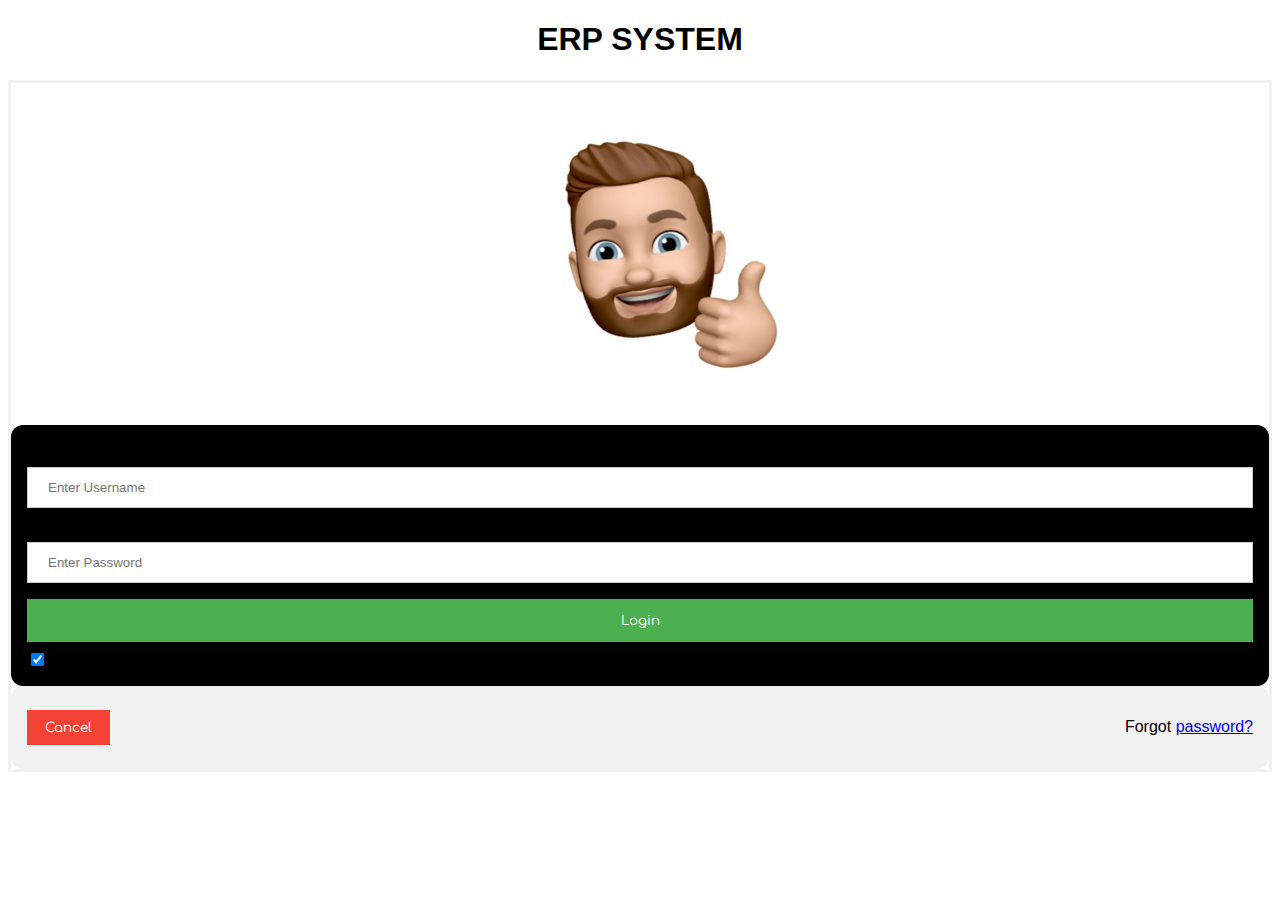
<file: index.html>
<!DOCTYPE html>
<html>
<head>
	<meta charset="UTF-8">
    <meta http-equiv="X-UA-Compatible" content="IE=edge">
    <meta name="viewport" content="width=device-width, initial-scale=1.0">
    <link rel="stylesheet" href="css/style2.css">
    <link rel="stylesheet" media="screen and (max-width: 1023px)" href="css/resp.css">
    <link rel="preconnect" href="https://fonts.gstatic.com">
    <link href="https://fonts.googleapis.com/css2?family=Roboto:wght@300&display=swap" rel="stylesheet">
    <link href="https://fonts.googleapis.com/css2?family=Shippori+Mincho&display=swap" rel="stylesheet">
    <link rel="stylesheet" href="https://cdnjs.cloudflare.com/ajax/libs/font-awesome/5.15.3/css/all.min.css" />
    <link rel="stylesheet" type="text/css" href="//fonts.googleapis.com/css?family=Comfortaa" />

<style>

	body {font-family: Arial, Helvetica, sans-serif;}
	form {border: 3px solid #f1f1f1;}

	input[type=text], input[type=password] {
	  width: 100%;
	  padding: 12px 20px;
	  margin: 8px 0;
	  display: inline-block;
	  border: 1px solid #ccc;
	  box-sizing: border-box;
	}

	button {
	  background-color: #4CAF50;
	  color: white;
	  padding: 14px 20px;
	  margin: 8px 0;
	  border: none;
	  cursor: pointer;
	  width: 100%;
	  font-family: Comfortaa
	}

	button:hover {
	  opacity: 0.8;
	}

	.cancelbtn {
	  width: auto;
	  padding: 10px 18px;
	  background-color: #f44336;
	}

	.imgcontainer {
	  text-align: center;
	  margin: 24px 0 12px 0;
	}

	img.avatar {
	  width: 40%;
	  border-radius: 50%;
	}

	.container {
	  padding: 16px;
	  background-color: black;
	  border-radius: 12px;
	}

	span.psw {
	  float: right;
	  padding-top: 16px;
	}

</style>


</head>



<body>

<h1 align="center"> ERP SYSTEM </h1>

	<form action="/action_page.php" method="post">
	  <div class="imgcontainer">
	    <img src="Images/avatar2.jpg" alt="Avatar" class="avatar">
	  </div>

	  <div class="container">
	    <label for="uname"><b>Username</b></label>
	    <input type="text" placeholder="Enter Username" name="uname" required>

	    <label for="psw"><b>Password</b></label>
	    <input type="password" placeholder="Enter Password" name="psw" required>
	        
	    <button type="submit" onclick="document.location='index2.html'" >Login</button>
	    <label>
	      <input type="checkbox" checked="checked" name="remember"> Remember me
	    </label>
	  </div>

	  <div class="container" style="background-color:#f1f1f1">
	    <button type="button" class="cancelbtn">Cancel</button>
	    <span class="psw">Forgot <a href="#">password?</a></span>
	  </div>
	</form>


</body>
</html>
</file>
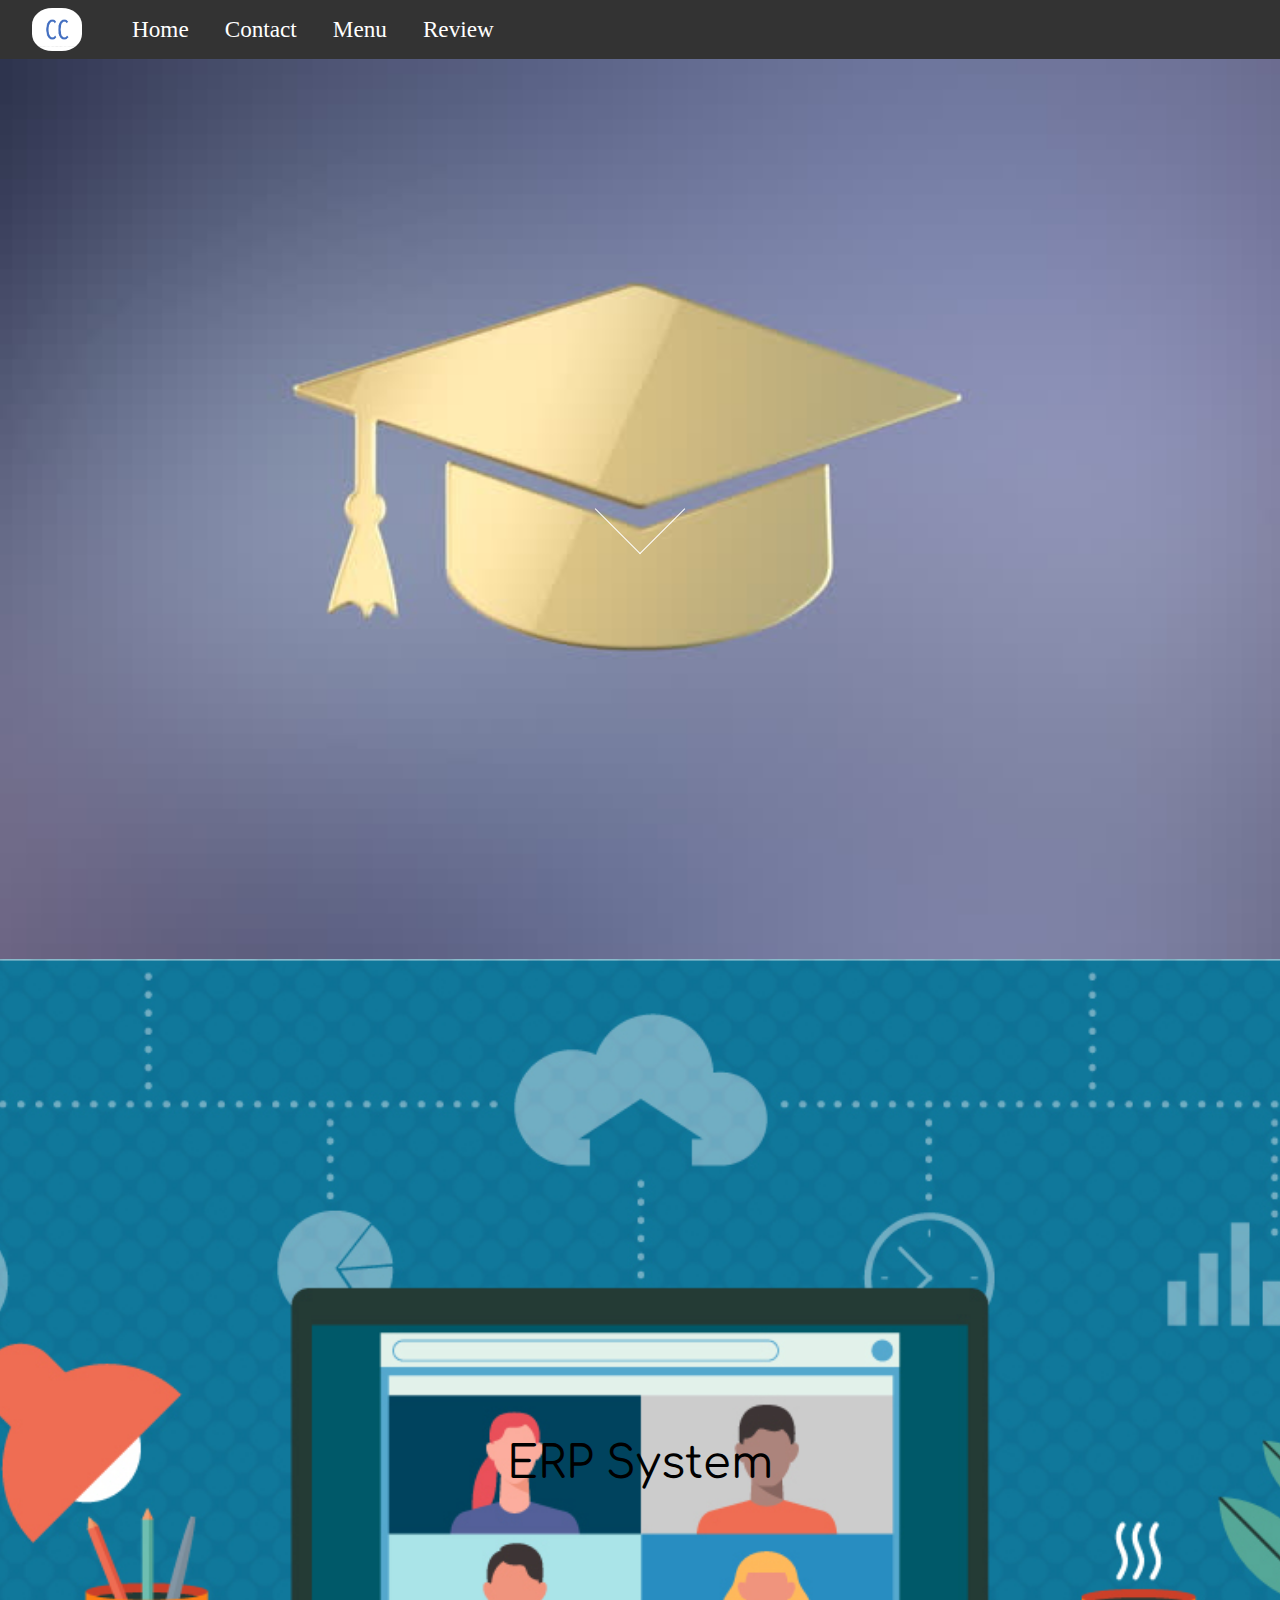
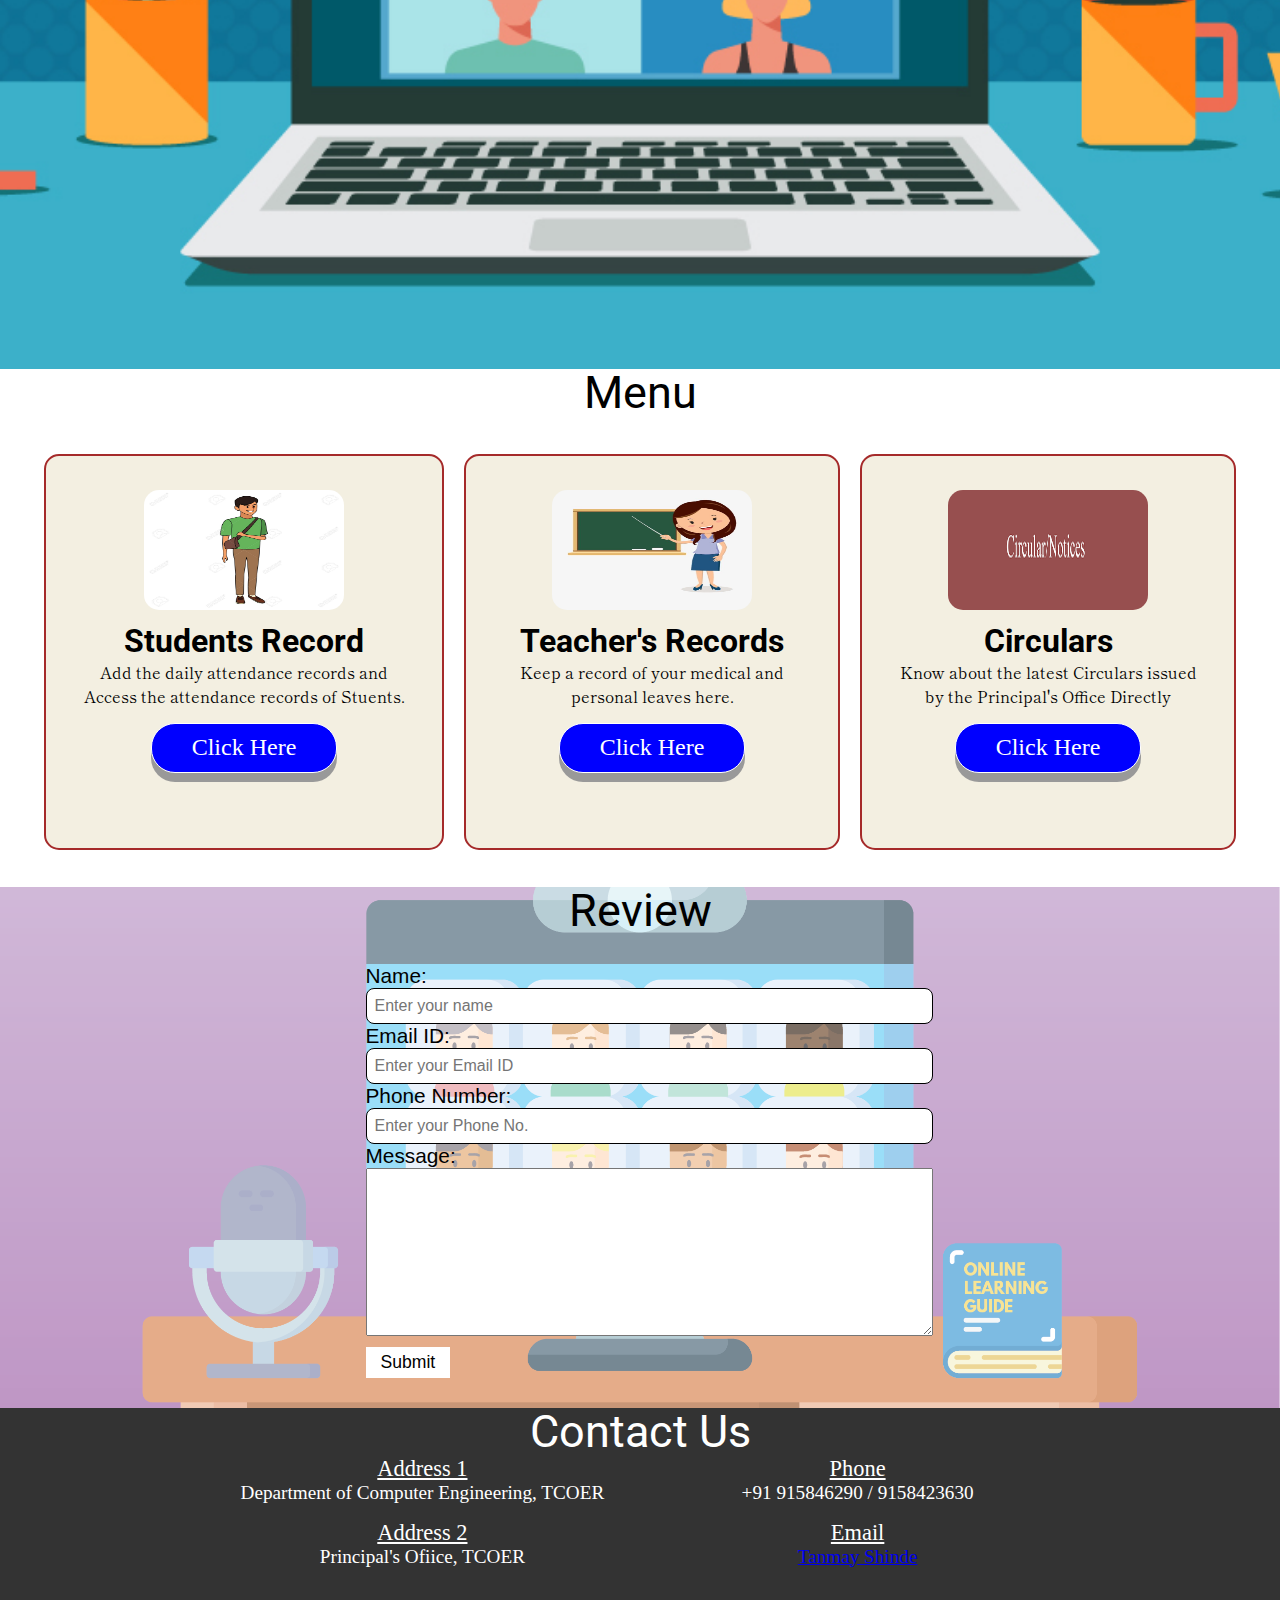
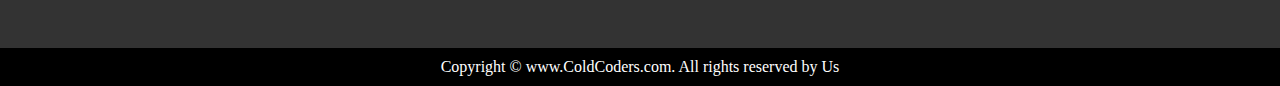
<file: index2.html>
<!DOCTYPE html>
<html lang="en">

<head>
    <meta charset="UTF-8">
    <meta http-equiv="X-UA-Compatible" content="IE=edge">
    <meta name="viewport" content="width=device-width, initial-scale=1.0">
    <link rel="stylesheet" href="css/style.css">
    <link rel="stylesheet" media="screen and (max-width: 1023px)" href="css/resp.css">
    <link rel="preconnect" href="https://fonts.gstatic.com">
    <link href="https://fonts.googleapis.com/css2?family=Roboto:wght@300&display=swap" rel="stylesheet">
    <link href="https://fonts.googleapis.com/css2?family=Shippori+Mincho&display=swap" rel="stylesheet">
    <link rel="stylesheet" href="https://cdnjs.cloudflare.com/ajax/libs/font-awesome/5.15.3/css/all.min.css" />
    <link rel="stylesheet" type="text/css" href="//fonts.googleapis.com/css?family=Comfortaa" />
    <title>ERP System</title>
</head>

<body>
    <nav id="navbar">
        <div id="logo">
            <img src="Images/coldCoder.png" alt="ERP.com">
        </div>

        <ul>
            <li class="item"><a href="#home">Home</a></li>
            <li class="item"><a href="#contact-container">Contact</a></li>
            <li class="item"><a href="#menu-container">Menu</a></li>
            <li class="item"><a href="#review">Review</a></li>
        </ul>
    </nav>

    <div class="container">
  		<a data-scroll href="#menu-container">

  			
    <div class="arrow"></div>
  	</a>
	</div>
	
    <section id="home">
        <h1 class="h-primary">ERP System</h1>
        <p>
        </p>
    </section>



   



    <section id="menu-container">
        <h1 class="h-primary center">Menu</h1>
        <div id="menu">
            <div class="box">
                <img src="Images/student.jpg" alt="Students">
                <h3 class="h-secondary center">Students Record</h3>
                <p class="center">Add the daily attendance records and Access the attendance records of Stuents.</p>
                <div class="ordering-btn">
                <a class="place-order">Click Here</a>
            	</div>
            </div>

            <div class="box">
                <img src="Images/teacher.jpg" alt="Teacher">
                <h3 class="h-secondary center">Teacher's Records</h3>
                <p class="center">Keep a record of your medical and personal leaves here.</p>
                <div class="ordering-btn">
                <a class="place-order">Click Here</a>
            	</div>
            </div>

            <div class="box">
                <img src="Images/notices.png" alt="Circulars">
                <h3 class="h-secondary center">Circulars</h3>
                <p class="center">Know about the latest Circulars issued by the Principal's Office Directly</p>
                <div class="ordering-btn">
                <a class="place-order">Click Here</a>
            	</div>
            </div>
        </div>
        
    </section>



    <section id="review">
        <h1 class="h-primary center">Review</h1>
        <div id="review-box">
            <form action="">
                <div class="form-group">
                    <label for="name">Name: </label>
                    <input type="text" name="name" id="name" placeholder="Enter your name">
                </div>
                <div class="form-group">
                    <label for="name">Email ID: </label>
                    <input type="email" name="name" id="email" placeholder="Enter your Email ID">
                </div>
                <div class="form-group">
                    <label for="name">Phone Number: </label>
                    <input type="phone" name="name" id="phone" placeholder="Enter your Phone No.">
                </div>
                <div class="form-group">
                    <label for="name">Message: </label>
                    <textarea name="message" id="message" rows="10"></textarea>
                </div>
                <button type="submit" class="submit-btn">Submit</button>
            </form>
        </div>
    </section>

     <section id="contact-container">
        <h1 class="h-primary center">Contact Us</h1>
        <div id="contact">
            <div class="description">
                <p class="head-1">Address 1</p>
                <p class="details">Department of Computer Engineering, TCOER</p>
                <p class="head-1">Address 2</p>
                <p class="details">Principal's Ofiice, TCOER</p>
            </div>
            <div class="location">
                <p class="head-1 ">Phone</p>
                <p class="details">+91 915846290 / 9158423630</p>
                <p class="head-1">Email</p>
                <p class="details"><a href="https://mail.google.com/mail/u/0/#drafts?compose=CllgCJNstsvSQTzSzXbLQlKRRdVkGfSVtBgXBLjFNpCRlssHgKhJRbKKbqjgBRgnZBWTLxqtBqB">Tanmay Shinde</a></p>
            </div>
        </div>
    </section>

    <footer>
        <div class="center">
            Copyright &copy; www.ColdCoders.com. All rights reserved by Us
        </div>
    </footer>
</body>

</html>
</file>
<file: css/style2.css>
.h2{
	font-size: 48px;
	text-align: center;
}

#login{
	margin:20px 20px 50px 50px;

}

#login.container{
	margin:20px 20px 50px 50px;

}
</file>
<file: css/resp.css>
#navbar{
    flex-direction: column;
    padding-bottom: 14px;
}

#home{
    display: flex;
    flex-direction: column;
    padding: 0px 36px;
}

#home::before{
    height: 500px;
}

#home p{
    font-size: 1.3rem;
}

#navbar ul li a{
    padding: 8px;
}

.h-primary{
    font-size: 2.8rem;
}

#menu{
    flex-direction: column;
}

#menu .box{
    margin: 10px 0px;
}

#menu .box img{
    width: 165px;
}

#review-box form{
    width: 80%;
}

#contact-container{
    height: auto;
    padding-bottom: 20px;
}

#contact{
    display: flex;
    flex-direction: column;
    text-align: justify;
    justify-content: center;
    text-align: justify;
    margin: 0 16px;
}
</file>
<file: css/style.css>
*{
    scroll-behavior: smooth;
    margin: 0;
    padding: 0;
}

:root{
    --navbar-height: 60px;
}



/*Navigation Bar Styling*/
#logo img{
    margin: 3px 12px;
    height: 43px;
    width: 50px;
    border-radius: 40%;
}

#navbar{
    display: flex;
    align-items: center;
    position: relative;
    width: 100%;
}

#navbar::before{
    content: "";
    background-color: black;
    position: absolute;
    height: 100%;
    width: 100%;
    z-index: -1;
    opacity: 0.8;
    top: 0;
    left: 0;
}

#logo{
    margin: 1px 20px;
    margin-top: 5px;
}

#navbar ul{
    display: flex;
}

#navbar ul li{
    list-style: none;
    font-size: 1.45rem;
}

#navbar ul li a{
    color: white;
    list-style: none;
    font-size: 1.45rem;
    padding: 8px 18px;
    text-decoration: none;
    border-radius: 30px;
}

#navbar ul li a:hover{
    color: black;
    background-color: white;;
}



/*Home Part Styling*/
#home{
    display: flex;
    flex-direction: column;
    padding: 5px 350px;
    height: 1000px;
    align-items: center;
    justify-content: center;
    position: relative;
}

#home::before{
    content: "";
    background: url('../Images/remote4.jpg') no-repeat center center/cover;
    position: absolute;
    height: 100%;
    width: 100%;
    z-index: -1;
    opacity: 1;
}

.h-primary{
    font-size: 2.8rem;
    padding: 12px;
}

#home h1{
    color: black;
    text-align: center;
    font-family: 'Comfortaa', sans-serif;
}
h1 { font-family: Comfortaa; 
	font-size: 47px; 
	font-style: normal; 
	font-variant: normal; 
	font-weight: 400; 
	line-height: 23.5px; } 

#home p{
	font-family: Comfortaa; 
	font-size: 47px; 
	font-style: normal; 
	font-variant: normal; 
	font-weight: 700; 
	line-height: 75.2px; }
}

.btn{
    padding: 6px 20px;
    border: 2px solid white;
    background-color: black;
    margin: 17px;
    font-size: 1.7rem;
    border-radius: 10px;
}

.arrow {
  box-sizing: border-box;
  height: 5vw;
  width: 5vw;
  
  border-style: solid;
  border-color: white;
  border-width: 0px 1px 1px 0px;
  transform: rotate(45deg);
  transition: border-width 150ms ease-in-out;
}

.arrow:hover {
  border-bottom-width: 4px;
  border-right-width: 4px;
}

.container {
  display: flex;
  align-items: center;
  justify-content: center;
  background-color: #0e242d;
  background: url('../Images/edu.jpg') no-repeat center center/cover;
  height: 100vh;
}


/* Menu Styling */
.center{
    text-align: center;
}

.h-secondary{
    font-size: 2.0rem;
    font-family: 'Roboto', sans-serif;
    padding-top: 12px;
}

#menu{
    margin: 34px;
    display: flex;
}

#menu .box{
    border: 2px solid brown;
    padding: 34px;
    margin: 3px 10px;
    border-radius: 15px;
    background-color: #f3efe1;
}

#menu .box img{
    display: block;
    margin: auto;
    height: 120px;
    width: 200px;
    border-radius: 15px;
}

#menu .box p{
    font-family: 'Shippori Mincho', serif;
}

#menu-container h1{
    font-family: 'Roboto', sans-serif;
}

/* Menu - Place Order Button*/
.ordering-btn{
    display: flex;
    padding: 15px 25px;
    align-items: center;
    justify-content: center;
    margin: 0px 34px 26px 34px;
}

.ordering-btn .place-order{
    height: 48px;
    width: 184px;
    font-size: 1.5rem;
    border: 1px solid white;
    border-radius: 24px;
    background: blue;
    color: white;
    justify-content: center;
    align-items: center;
    display: flex;
    text-decoration: none;
    box-shadow: 0 9px #999;

}
.ordering-btn .place-order:hover{background-color: #3e8e41}

.ordering-btn .place-order:active{
	background-color: #3e8e41;
	box-shadow: 0 5px #666;
	transform: translateY(4px);
}

.ordering-btn .menu-icon{
    padding: 10px;
}


/* Contact Styling */
#contact-container{
    justify-content: center;
    align-items: center;
    width: 100%;
    height: 240px;
    position: relative;
}

#contact{
    display: flex;
    position: relative;
    justify-content: center;
    align-items: center;
    margin: 0% 16%;
}

#contact-container::before{
    content: "";
    background-color: black;
    position: absolute;
    height: 100%;
    width: 100%;
    z-index: -1;
    opacity: 0.8;
    top: 0;
    left: 0;
}

#contact .description{
    width: 50%;
    align-items: center;
    display: flex;
    flex-direction: column;
}

#contact .head-1{
    text-align: justify;
    text-decoration: underline;
    font-size: 1.4rem;
}

#contact-container h1{
    color: white;
    font-family: 'Roboto', sans-serif;
}
#contact p{
    color: white;
}

#contact .location{
    width: 50%;
    align-items: center;
    justify-content: center;
    /* text-align: center; */

    display: flex;
    flex-direction: column;
}

#contact .details{
    padding-bottom: 16px;
    font-size: 1.2rem;
}



/* Contact Styling */
#review{
    position: relative;
}

#review::before{
    content: "";
    position: absolute;
    height: 100%;
    width: 100%;
    z-index: -1;
    opacity: 0.65;
    background: url('../Images/remote1.png') no-repeat center center/cover;
}

#review h1{
        font-family: 'Roboto', sans-serif;
}

#review-box{
    display: flex;
    justify-content: center;
    align-items: center;
    padding: 30px;
}

#review-box input{
    width: 100%;
    padding: 0.5rem;
    border-radius: 8px;
    font-size: 1rem;
    border: 1px solid black;
}

#review-box textarea{
    width: 100%;
    padding: 0.5rem;
}

#review-box form{
    width: 45%;
}

#review-box label{
    font-family:'Gill Sans', 'Gill Sans MT', Calibri, 'Trebuchet MS', sans-serif;
    font-size: 1.3rem;
}

.submit-btn{
    border: 0px solid black;
    background-color: white;
    text-align: center;
    padding: 5px 15px;
    border: 5px;
    text-decoration: none;
    font-size: 1.1rem;
    margin-top: 7px;
}
.submit-btn:hover{
    background-color: black;
    color: white;
}
/* Footer styling */
footer{
    background-color: black;
    color: white;
    padding: 10px 20px;
}
</file>
